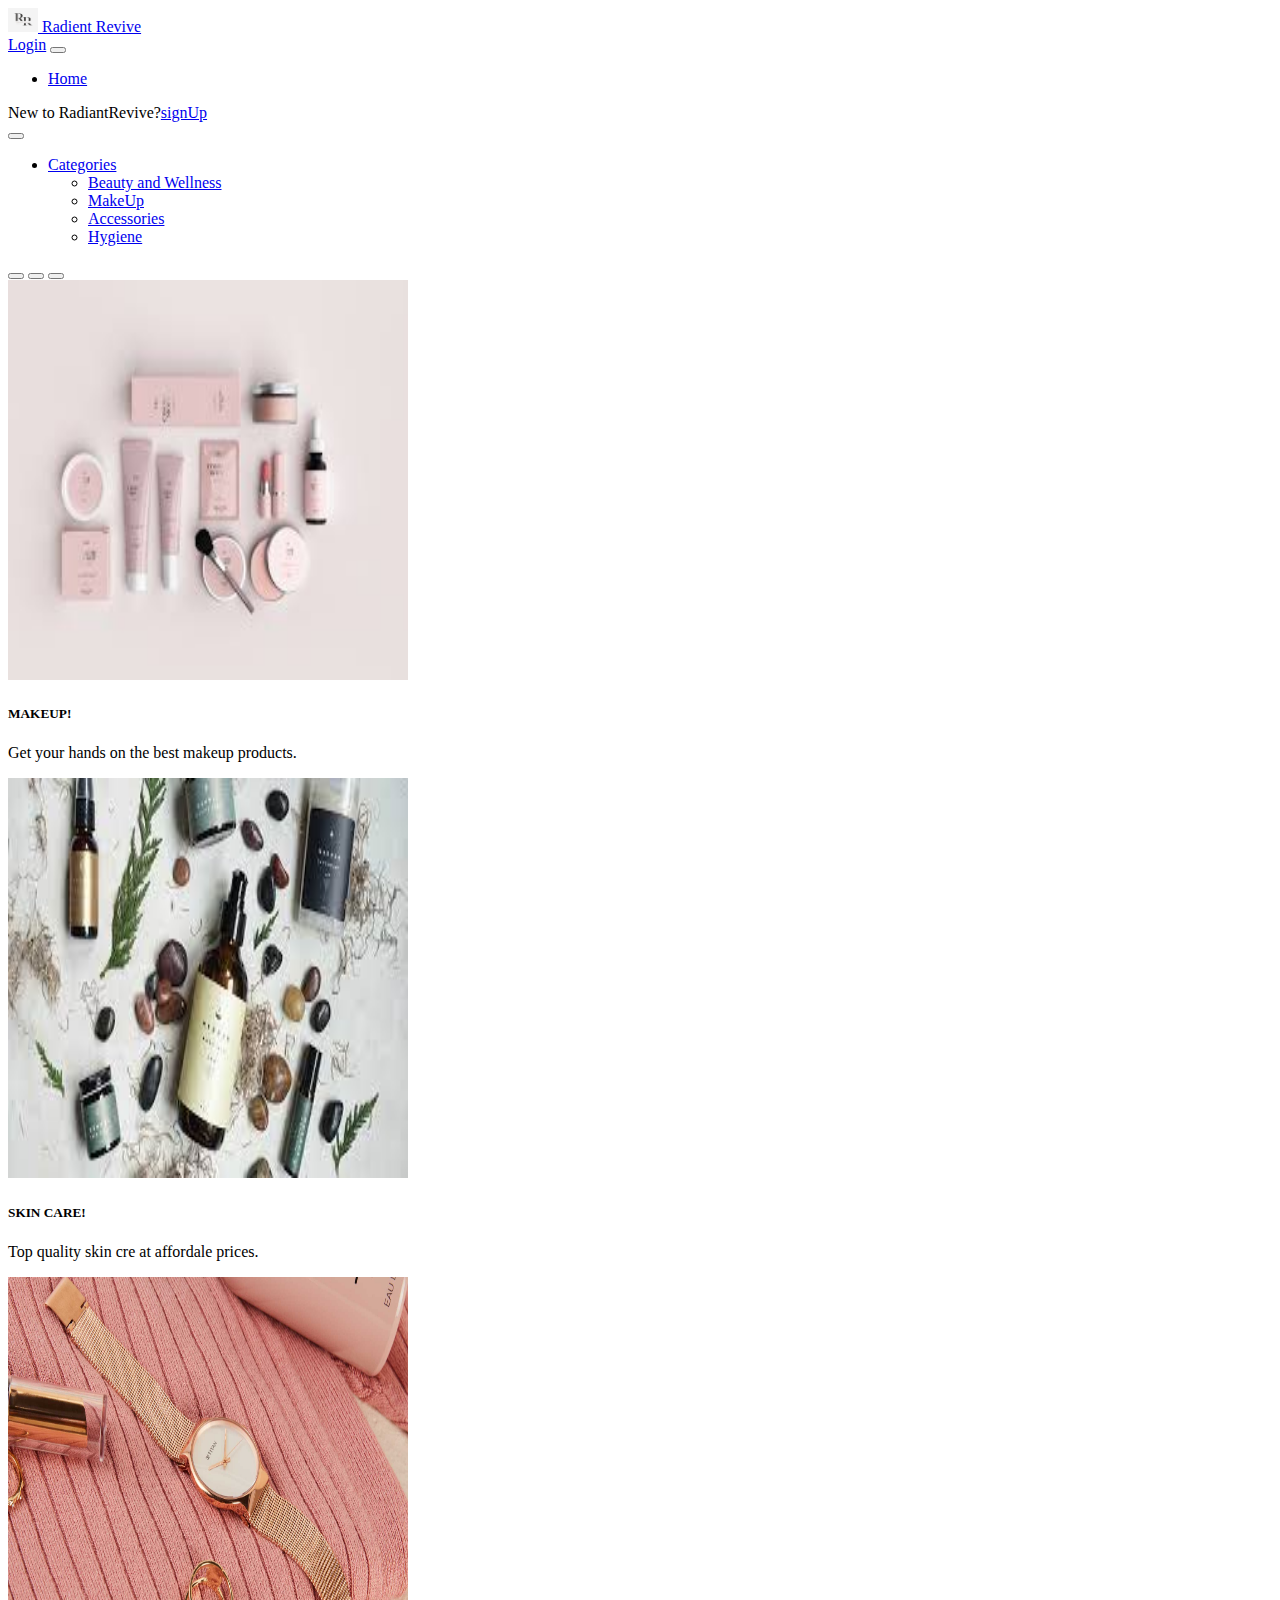
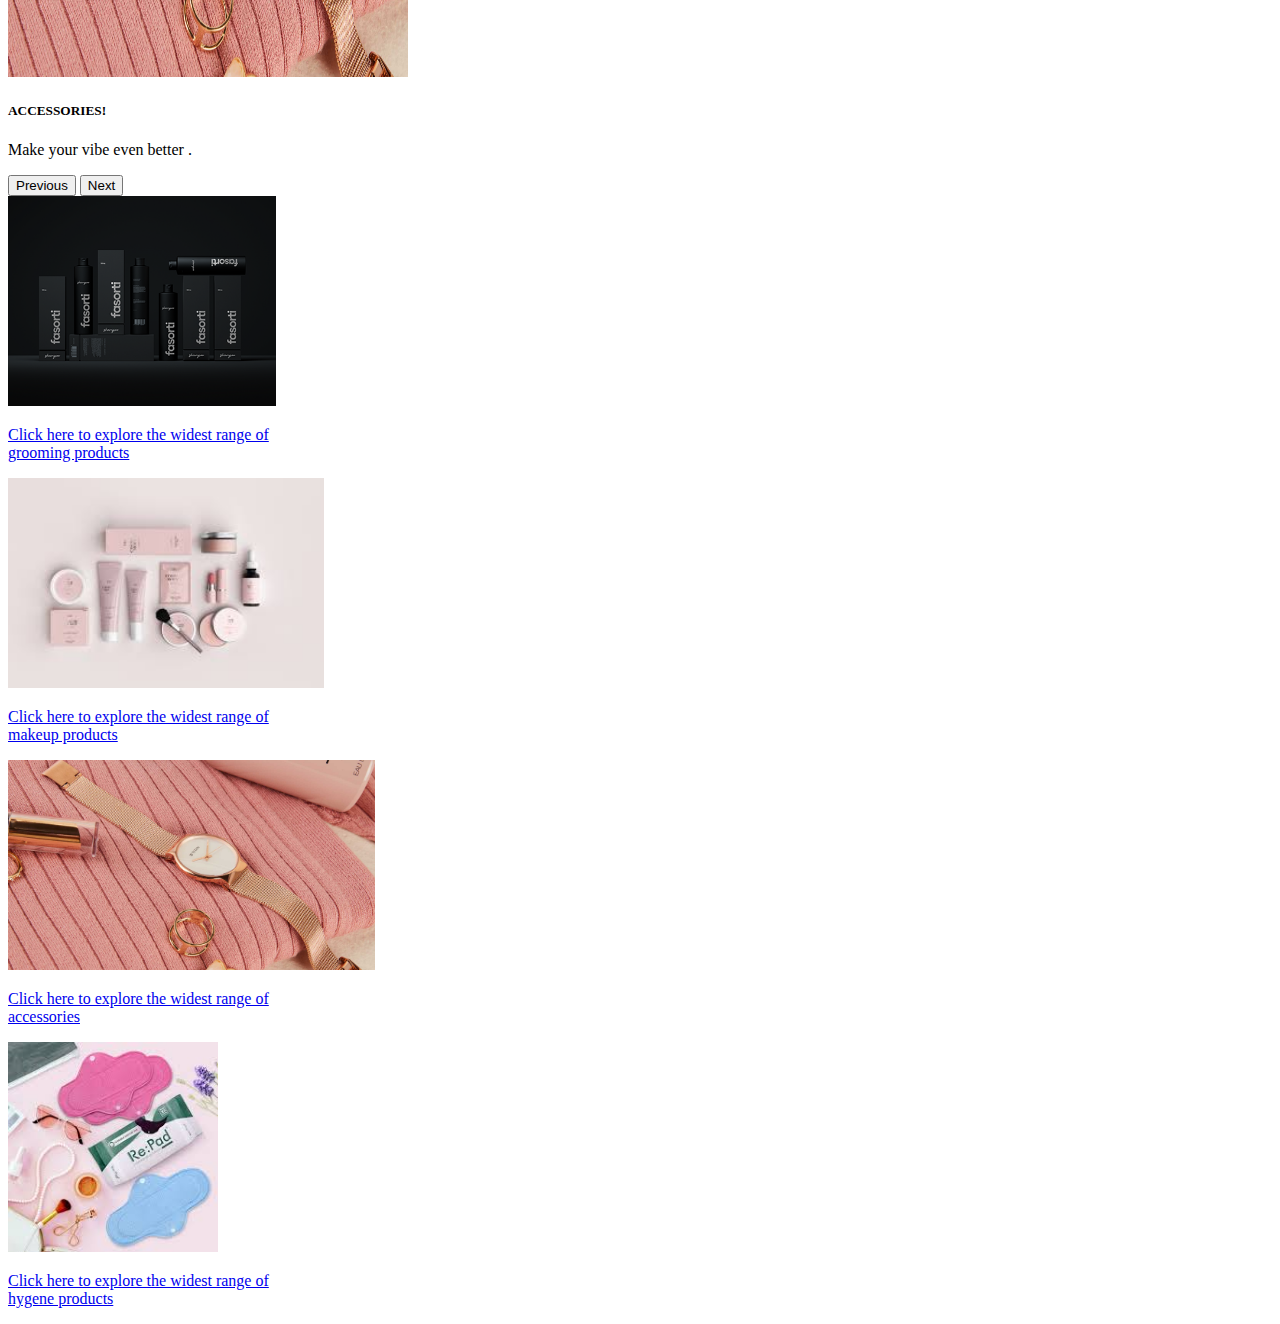
<file: cosmetic/index.html>
<!DOCTYPE html>
<html lang="en">
<head>
    <meta charset="UTF-8">
    <meta name="viewport" content="width=device-width, initial-scale=1.0">
    <title>RadiantRevive</title>
    <link href="https://cdn.jsdelivr.net/npm/bootstrap@5.2.3/dist/css/bootstrap.min.css" rel="stylesheet" integrity="sha384-rbsA2VBKQhggwzxH7pPCaAqO46MgnOM80zW1RWuH61DGLwZJEdK2Kadq2F9CUG65" crossorigin="anonymous">
</head>
<body>
<!--1st nav bar starts-->
    <nav class="navbar navbar-expand-lg bg-light">
        <nav class="navbar bg-light">
            <div class="container-fluid">
              <a class="navbar-brand" href="#">
                <img src="logo.jpg" alt="Logo" width="30" height="24" class="d-inline-block align-text-top">
                Radient Revive
              </a>
            </div>
          </nav>
        <div class="container-fluid">
          <a class="navbar-brand" href="login.html">Login</a>
          <button class="navbar-toggler" type="button" data-bs-toggle="collapse" data-bs-target="#navbarText" aria-controls="navbarText" aria-expanded="false" aria-label="Toggle navigation">
            <span class="navbar-toggler-icon"></span>
          </button>
          <div class="collapse navbar-collapse" id="navbarText">
            <ul class="navbar-nav me-auto mb-2 mb-lg-0">
              <li class="nav-item">
                <a class="nav-link active" aria-current="page" href="home.html">Home</a>
              <!-- </li>
              <li class="nav-item">
                <a class="nav-link" href="#">Features</a>
              </li>
              <li class="nav-item">
                <a class="nav-link" href="#">Pricing</a>
              </li> -->
            </ul>
            <span class="navbar-text">
              New to RadiantRevive?<a href="signUp.html">signUp</a>
            </span>
          </div>
        </div>
      </nav>
      <!--1st nav bar ends-->
      <!--2nd nav bar starts-->
      <!-- <nav class="navbar bg-light">
        <div class="container-fluid">
          <div class="dropdown-center">
            <button class ="btn btn-secondary dropdown-toggle" type="button" data-bs-toggle="dropdown" aria-expanded="false">
              Categories
            </button>
            <ul class="dropdown-menu">
              <li><a class="dropdown-item" href="#">Beauty and Wellness</a></li>
              <li><a class="dropdown-item" href="#">MakeUp</a></li>
              <li><a class="dropdown-item" href="#">Accessories</a></li>
              <li><a class="dropdown-item" href="#">Hygiene</a></li>
            </ul>
          </div>
            <input class="form-control m-2" type="search" placeholder="Search" aria-label="Search">
            <button class="btn btn-outline-success" type="submit">Search</button>
          </form>
        </div>
      </nav> -->
      <nav class="navbar navbar-expand-lg navbar-dark bg-dark">
        <!-- <div class="container-fluid">
          <a class="navbar-brand" href="#">Navbar</a> -->
          <button class="navbar-toggler" type="button" data-bs-toggle="collapse" data-bs-target="#navbarNavDarkDropdown" aria-controls="navbarNavDarkDropdown" aria-expanded="false" aria-label="Toggle navigation">
            <span class="navbar-toggler-icon"></span>
          </button>
          <div class="collapse navbar-collapse" id="navbarNavDarkDropdown">
            <ul class="navbar-nav">
              <li class="nav-item dropdown">
                <a class="nav-link dropdown-toggle" href="#" role="button" data-bs-toggle="dropdown" aria-expanded="false">
                 Categories
                </a>
                <ul class="dropdown-menu dropdown-menu-dark">
                  <li><a class="dropdown-item" href="grooming.html">Beauty and Wellness</a></li>
                  <li><a class="dropdown-item" href="makeup.html">MakeUp</a></li>
                  <li><a class="dropdown-item" href="accessories.html">Accessories</a></li>
                  <li><a class="dropdown-item" href="hygene.html">Hygiene</a></li>
                </ul>
              </li>
            </ul>
          </div>
        </div>
      </nav>
<!--2nd nav bar ends-->
<!--carousal starts here-->
<div id="carouselExampleCaptions" class="carousel slide mx-5" data-bs-ride="false">
    <div class="carousel-indicators">
      <button type="button" data-bs-target="#carouselExampleCaptions" data-bs-slide-to="0" class="active" aria-current="true" aria-label="Slide 1"></button>
      <button type="button" data-bs-target="#carouselExampleCaptions" data-bs-slide-to="1" aria-label="Slide 2"></button>
      <button type="button" data-bs-target="#carouselExampleCaptions" data-bs-slide-to="2" aria-label="Slide 3"></button>
    </div>
    <div class="carousel-inner">
      <div class="carousel-item active">
        <img height="400px" width="400px" src="makeup.jfif" class="d-block w-100" alt="...">
        <div class="carousel-caption d-none d-md-block">
          <h5>MAKEUP!</h5>
          <p>Get your hands on the best makeup products.</p>
        </div>
      </div>
      <div class="carousel-item">
        <img height="400px" width="400px" src="skincare.jfif" class="d-block w-100" alt="...">
        <div class="carousel-caption d-none d-md-block">
          <h5>SKIN CARE!</h5>
          <p>Top quality skin cre at affordale prices.</p>
        </div>
      </div>
      <div class="carousel-item">
        <img height="400px" width="400px" src="accessories.jpg" class="d-block w-100" alt="...">
        <div class="carousel-caption d-none d-md-block">
          <h5>ACCESSORIES!</h5>
          <p>Make your vibe even better .</p>
        </div>
      </div>
    </div>
    <button class="carousel-control-prev" type="button" data-bs-target="#carouselExampleCaptions" data-bs-slide="prev">
      <span class="carousel-control-prev-icon" aria-hidden="true"></span>
      <span class="visually-hidden">Previous</span>
    </button>
    <button class="carousel-control-next" type="button" data-bs-target="#carouselExampleCaptions" data-bs-slide="next">
      <span class="carousel-control-next-icon" aria-hidden="true"></span>
      <span class="visually-hidden">Next</span>
    </button>
  </div>
<!--carousal ends here-->
<!--cards starts here-->
<div class="container">
    <div class="row">
        <div class="col-sm-12 col-lg-3"><div class="card" style="width: 18rem;">
            <img height="210px" src="beauty and grooming.png" class="card-img-top" alt="image of beauty and grroming products">
            <div class="card-body">
              <p class="card-text">
                <a href="grooming.html"> Click here to explore the widest range of grooming products</a>
              </p>
            </div>
          </div></div>
        <div class="col-sm-12 col-lg-3"><div class="card" style="width: 18rem;">
            <img height="210px"  src="makeup.jfif" class="card-img-top" alt="image of make up products">
            <div class="card-body">
              <p class="card-text">
                <a href="makeup.html"> Click here to explore the widest range of makeup products</a></p>
            </div>
          </div></div>
        <div class="col-sm-12 col-lg-3"><div class="card" style="width: 18rem;">
            <img height="210px"  src="accessories.jpg" class="card-img-top" alt="image of accessories">
            <div class="card-body">
              <p class="card-text">
               <a href="accessories.html"> Click here to explore the widest range of accessories</a></p>
            </div>
          </div></div>
        <div class="col-sm-12 col-lg-3"><div class="card" style="width: 18rem;">
            <img height="210px"  src="hygene.jfif" class="card-img-top" alt="image if hygene products">
            <div class="card-body">
              <p class="card-text">
              <a href="hygene.html">Click here to explore the widest range of hygene products</a></p>
            </div>
          </div></div>
    </div>
</div>

<!--cards end here-->

    
    <script src="https://cdn.jsdelivr.net/npm/bootstrap@5.2.3/dist/js/bootstrap.bundle.min.js" integrity="sha384-kenU1KFdBIe4zVF0s0G1M5b4hcpxyD9F7jL+jjXkk+Q2h455rYXK/7HAuoJl+0I4" crossorigin="anonymous"></script>   
</body>
</html>
</file>
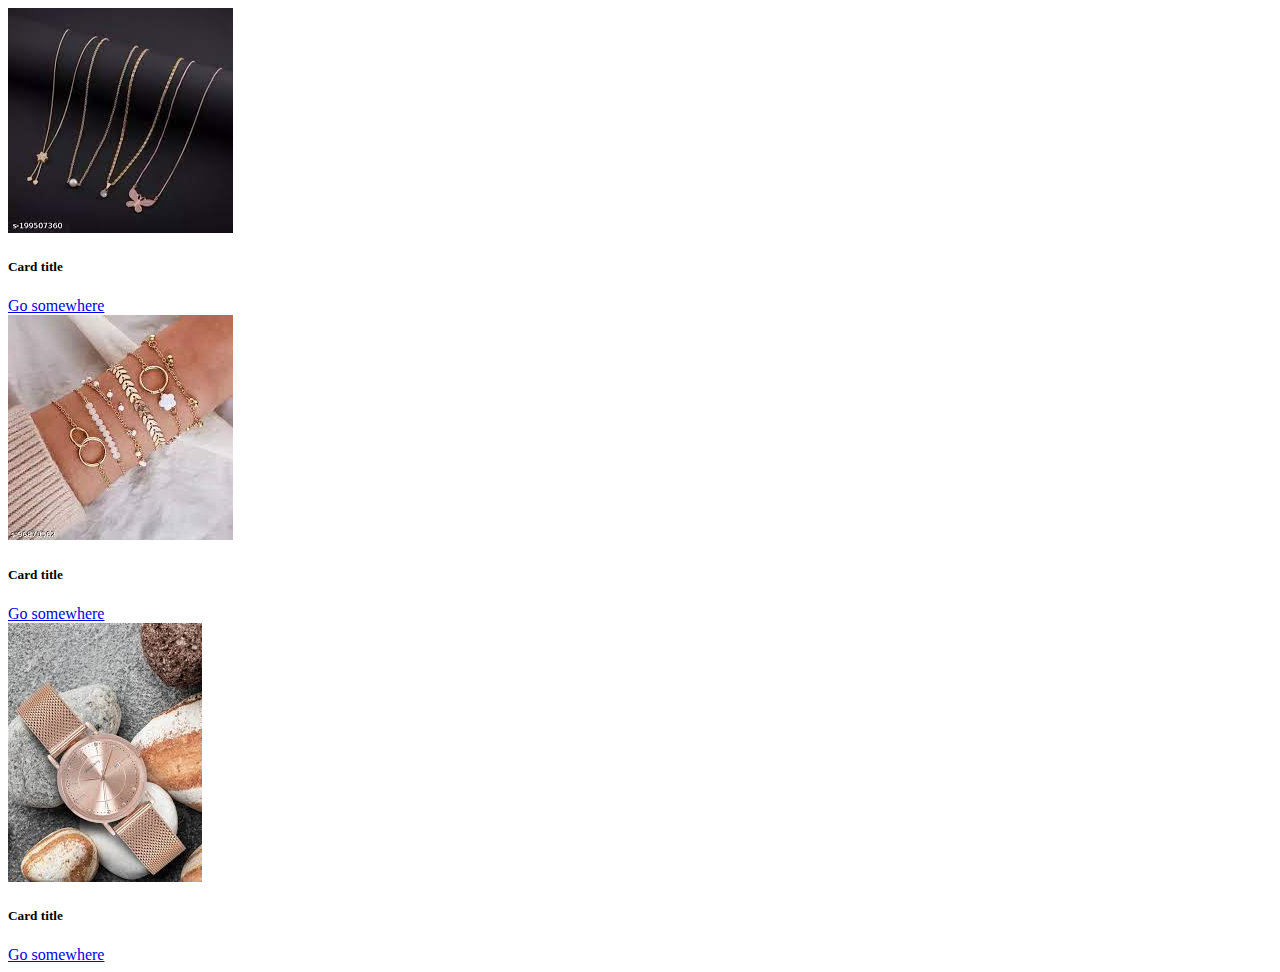
<file: cosmetic/accessories.html>
<!DOCTYPE html>
<html lang="en">
<head>
    <meta charset="UTF-8">
    <meta name="viewport" content="width=device-width, initial-scale=1.0">
    <title>grooming products</title>
    <link href="https://cdn.jsdelivr.net/npm/bootstrap@5.2.3/dist/css/bootstrap.min.css" rel="stylesheet" integrity="sha384-rbsA2VBKQhggwzxH7pPCaAqO46MgnOM80zW1RWuH61DGLwZJEdK2Kadq2F9CUG65" crossorigin="anonymous">
</head>
<body>
    <div class="container">
        <div class="row">
            <div class="col-sm-12 col-lg-4"><div class="card" style="width: 18rem;">
                <img src="neck.jfif" class="card-img-top" alt="...">
                <div class="card-body">
                  <h5 class="card-title">Card title</h5>
                  <!-- <p class="card-text">Some quick example text to build on the card title and make up the bulk of the card's content.</p> -->
                  <a href="#" class="btn btn-primary">Go somewhere</a>
                </div>
              </div></div>
            <div class="col-sm-12 col-lg-4"><div class="card" style="width: 18rem;">
                <img src="brace.jfif" class="card-img-top" alt="...">
                <div class="card-body">
                  <h5 class="card-title">Card title</h5>
                  <!-- <p class="card-text">Some quick example text to build on the card title and make up the bulk of the card's content.</p> -->
                  <a href="#" class="btn btn-primary">Go somewhere</a>
                </div>
              </div></div>
            <div class="col-sm-12 col-lg-4"><div class="card" style="width: 18rem;">
                <img src="watch.jfif" class="card-img-top" alt="...">
                <div class="card-body">
                  <h5 class="card-title">Card title</h5>
                  <!-- <p class="card-text">Some quick example text to build on the card title and make up the bulk of the card's content.</p> -->
                  <a href="#" class="btn btn-primary">Go somewhere</a>
                </div>
              </div></div>
        </div>
    </div>
    <script src="https://cdn.jsdelivr.net/npm/bootstrap@5.2.3/dist/js/bootstrap.bundle.min.js" integrity="sha384-kenU1KFdBIe4zVF0s0G1M5b4hcpxyD9F7jL+jjXkk+Q2h455rYXK/7HAuoJl+0I4" crossorigin="anonymous"></script>  
</body>
</html>
</file>
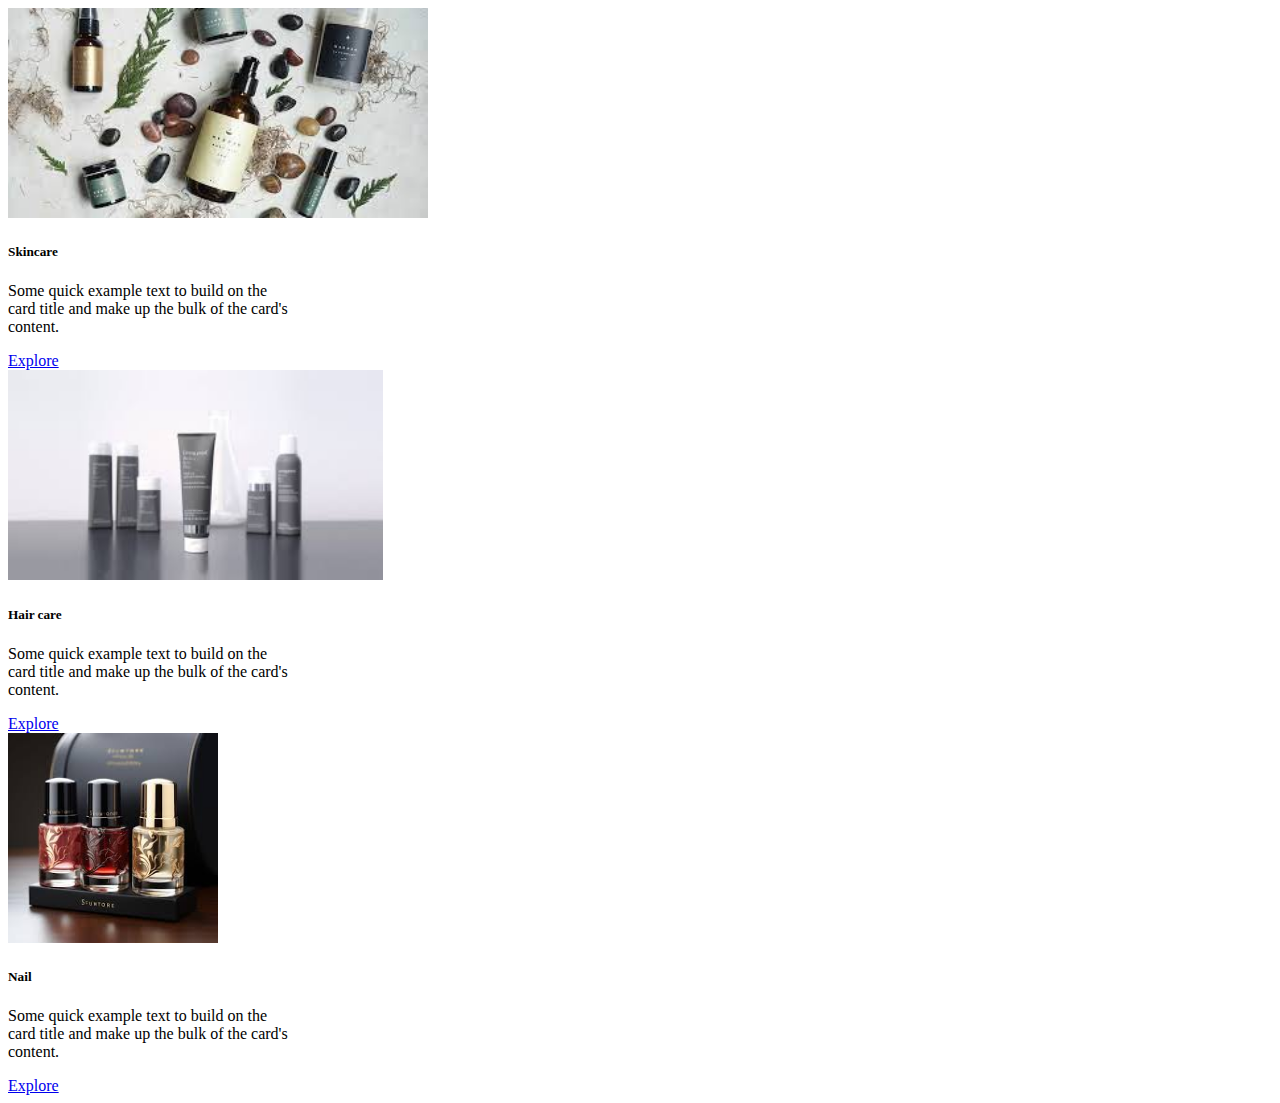
<file: cosmetic/grooming.html>
<!DOCTYPE html>
<html lang="en">
<head>
    <meta charset="UTF-8">
    <meta name="viewport" content="width=device-width, initial-scale=1.0">
    <title>grooming products</title>
    <link href="https://cdn.jsdelivr.net/npm/bootstrap@5.2.3/dist/css/bootstrap.min.css" rel="stylesheet" integrity="sha384-rbsA2VBKQhggwzxH7pPCaAqO46MgnOM80zW1RWuH61DGLwZJEdK2Kadq2F9CUG65" crossorigin="anonymous">
</head>
<body>
    <div class="container">
        <div class="row">
            <div class="col-sm-12 col-lg-4"><div class="card" style="width: 18rem;">
                <img  height="210px"  src="skincare.jfif" class="card-img-top" alt="...">
                <div class="card-body">
                  <h5 class="card-title">Skincare</h5>
                  <p class="card-text">Some quick example text to build on the card title and make up the bulk of the card's content.</p>
                  <a href="#" class="btn btn-primary">Explore</a>
                </div>
              </div></div>
            <div class="col-sm-12 col-lg-4"><div class="card" style="width: 18rem;">
                <img  height="210px"  src="hair care.jfif" class="card-img-top" alt="...">
                <div class="card-body">
                  <h5 class="card-title">Hair care</h5>
                  <p class="card-text">Some quick example text to build on the card title and make up the bulk of the card's content.</p>
                  <a href="#" class="btn btn-primary">Explore</a>
                </div>
              </div></div>
            <div class="col-sm-12 col-lg-4"><div class="card" style="width: 18rem;">
                <img  height="210px"  src="nail.jfif" class="card-img-top" alt="...">
                <div class="card-body">
                  <h5 class="card-title">Nail</h5>
                  <p class="card-text">Some quick example text to build on the card title and make up the bulk of the card's content.</p>
                  <a href="#" class="btn btn-primary">Explore</a>
                </div>
              </div></div>
        </div>
    </div>
    <script src="https://cdn.jsdelivr.net/npm/bootstrap@5.2.3/dist/js/bootstrap.bundle.min.js" integrity="sha384-kenU1KFdBIe4zVF0s0G1M5b4hcpxyD9F7jL+jjXkk+Q2h455rYXK/7HAuoJl+0I4" crossorigin="anonymous"></script>  
</body>
</html>
</file>
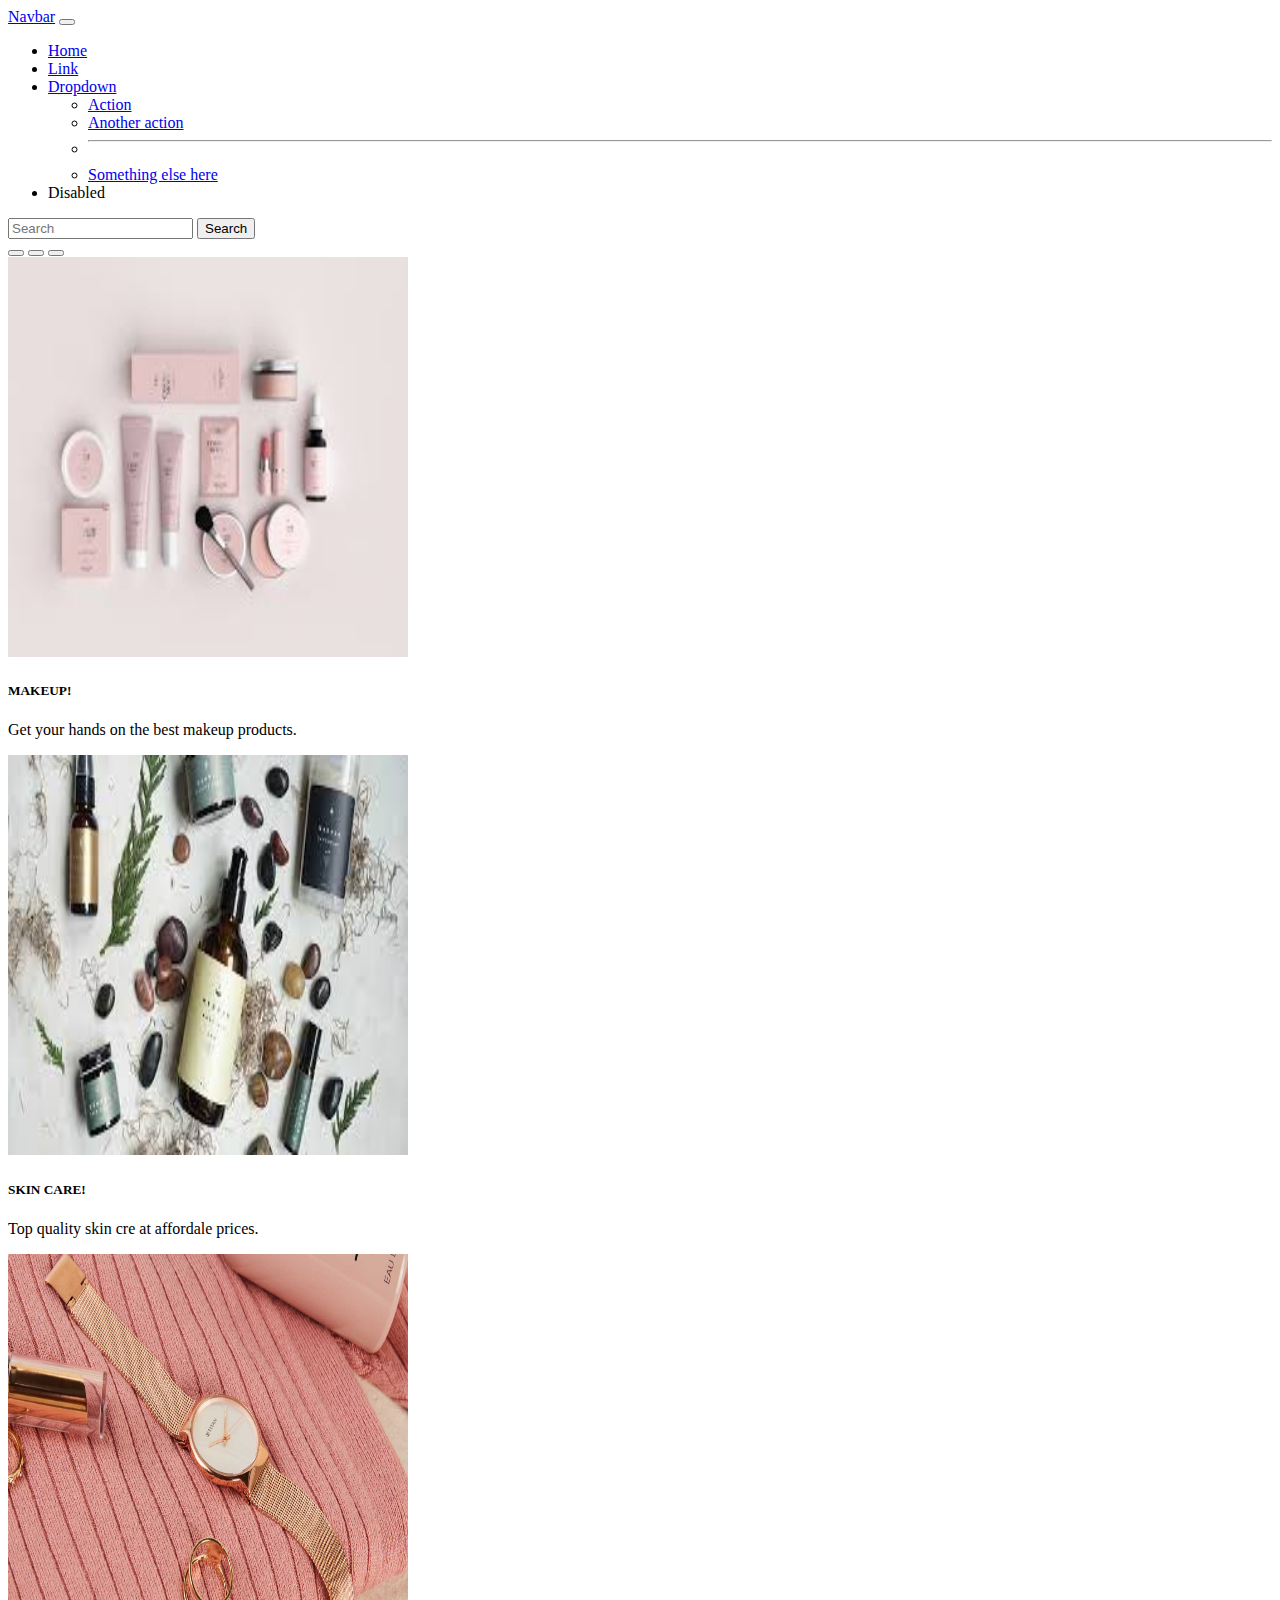
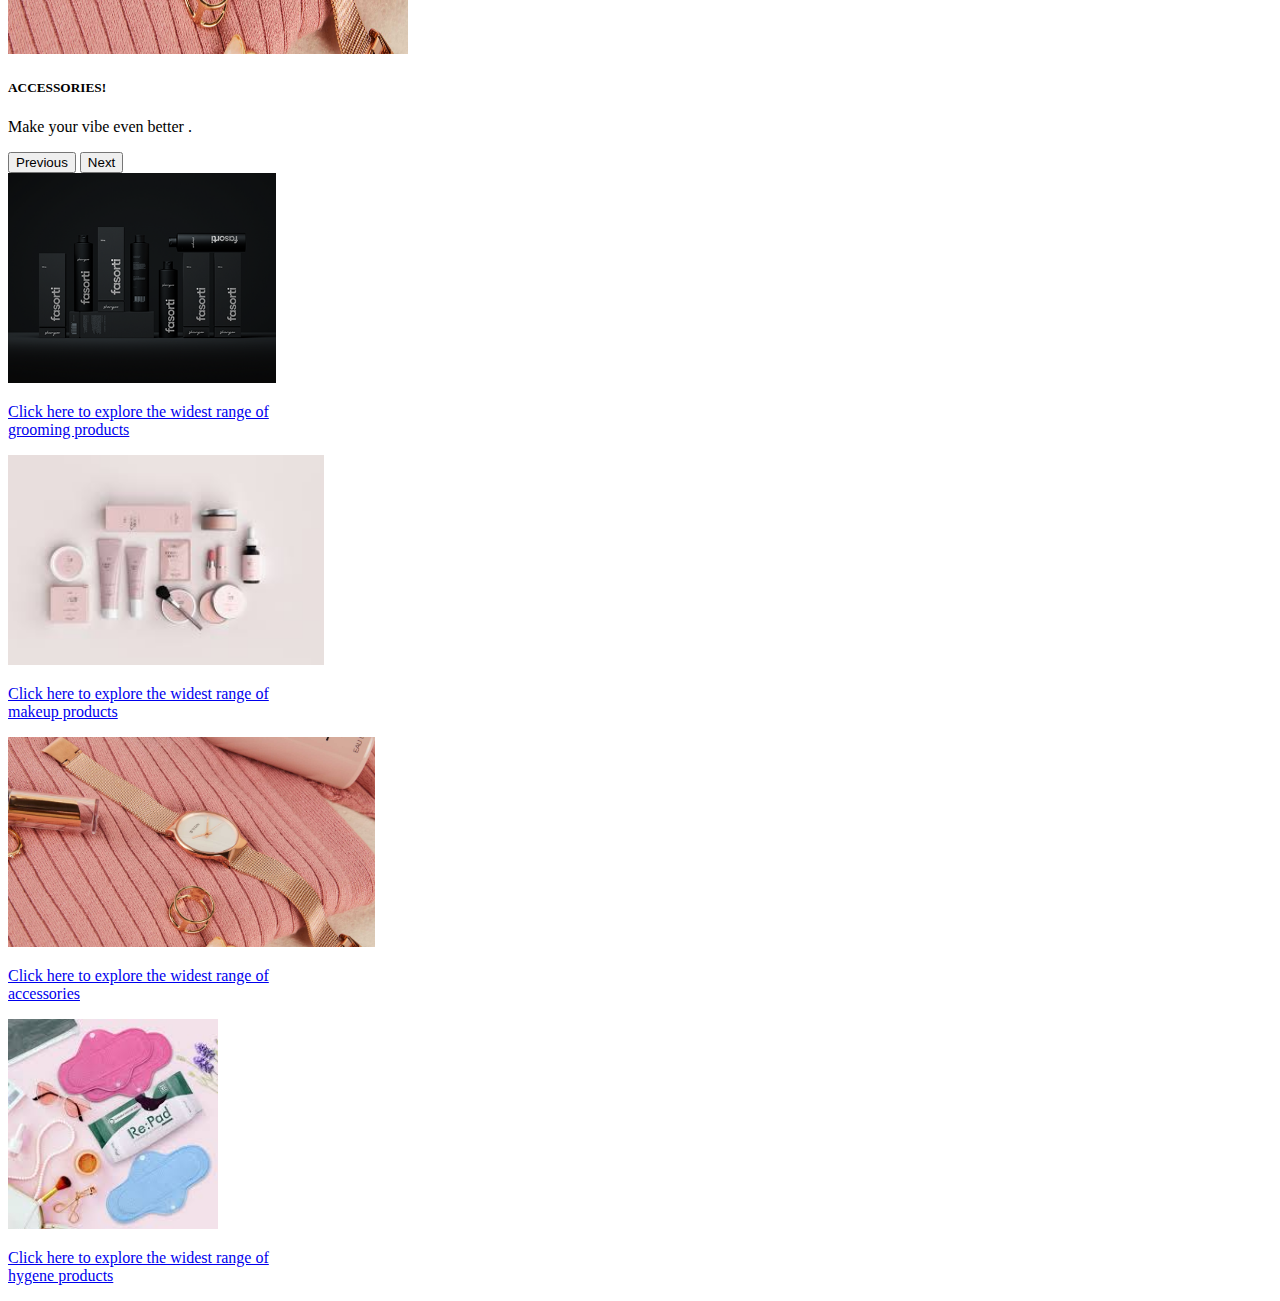
<file: cosmetic/home.html>
<!DOCTYPE html>
<html lang="en">
<head>
    <meta charset="UTF-8">
    <meta name="viewport" content="width=device-width, initial-scale=1.0">
    <title>home</title>
    <link href="https://cdn.jsdelivr.net/npm/bootstrap@5.2.3/dist/css/bootstrap.min.css" rel="stylesheet" integrity="sha384-rbsA2VBKQhggwzxH7pPCaAqO46MgnOM80zW1RWuH61DGLwZJEdK2Kadq2F9CUG65" crossorigin="anonymous">
</head>
<body>
  <!--2nd nav bar starts-->
  <nav class="navbar navbar-expand-lg bg-light">
    <div class="container-fluid">
      <a class="navbar-brand" href="#">Navbar</a>
      <button class="navbar-toggler" type="button" data-bs-toggle="collapse" data-bs-target="#navbarSupportedContent" aria-controls="navbarSupportedContent" aria-expanded="false" aria-label="Toggle navigation">
        <span class="navbar-toggler-icon"></span>
      </button>
      <div class="collapse navbar-collapse" id="navbarSupportedContent">
        <ul class="navbar-nav me-auto mb-2 mb-lg-0">
          <li class="nav-item">
            <a class="nav-link active" aria-current="page" href="#">Home</a>
          </li>
          <li class="nav-item">
            <a class="nav-link" href="#">Link</a>
          </li>
          <li class="nav-item dropdown">
            <a class="nav-link dropdown-toggle" href="#" role="button" data-bs-toggle="dropdown" aria-expanded="false">
              Dropdown
            </a>
            <ul class="dropdown-menu">
              <li><a class="dropdown-item" href="#">Action</a></li>
              <li><a class="dropdown-item" href="#">Another action</a></li>
              <li><hr class="dropdown-divider"></li>
              <li><a class="dropdown-item" href="#">Something else here</a></li>
            </ul>
          </li>
          <li class="nav-item">
            <a class="nav-link disabled">Disabled</a>
          </li>
        </ul>
        <form class="d-flex" role="search">
          <input class="form-control me-2" type="search" placeholder="Search" aria-label="Search">
          <button class="btn btn-outline-success" type="submit">Search</button>
        </form>
      </div>
    </div>
  </nav>
<!--2nd nav bar ends-->
  <!--carousal starts here-->
<div id="carouselExampleCaptions" class="carousel slide mx-5" data-bs-ride="false">
  <div class="carousel-indicators">
    <button type="button" data-bs-target="#carouselExampleCaptions" data-bs-slide-to="0" class="active" aria-current="true" aria-label="Slide 1"></button>
    <button type="button" data-bs-target="#carouselExampleCaptions" data-bs-slide-to="1" aria-label="Slide 2"></button>
    <button type="button" data-bs-target="#carouselExampleCaptions" data-bs-slide-to="2" aria-label="Slide 3"></button>
  </div>
  <div class="carousel-inner">
    <div class="carousel-item active">
      <img height="400px" width="400px" src="makeup.jfif" class="d-block w-100" alt="...">
      <div class="carousel-caption d-none d-md-block">
        <h5>MAKEUP!</h5>
        <p>Get your hands on the best makeup products.</p>
      </div>
    </div>
    <div class="carousel-item">
      <img height="400px" width="400px" src="skincare.jfif" class="d-block w-100" alt="...">
      <div class="carousel-caption d-none d-md-block">
        <h5>SKIN CARE!</h5>
        <p>Top quality skin cre at affordale prices.</p>
      </div>
    </div>
    <div class="carousel-item">
      <img height="400px" width="400px" src="accessories.jpg" class="d-block w-100" alt="...">
      <div class="carousel-caption d-none d-md-block">
        <h5>ACCESSORIES!</h5>
        <p>Make your vibe even better .</p>
      </div>
    </div>
  </div>
  <button class="carousel-control-prev" type="button" data-bs-target="#carouselExampleCaptions" data-bs-slide="prev">
    <span class="carousel-control-prev-icon" aria-hidden="true"></span>
    <span class="visually-hidden">Previous</span>
  </button>
  <button class="carousel-control-next" type="button" data-bs-target="#carouselExampleCaptions" data-bs-slide="next">
    <span class="carousel-control-next-icon" aria-hidden="true"></span>
    <span class="visually-hidden">Next</span>
  </button>
</div>
    <!--carousal ends here-->
<!--cards starts here-->
<div class="container">
    <div class="row">
        <div class="col-sm-12 col-lg-3"><div class="card" style="width: 18rem;">
            <img height="210px" src="beauty and grooming.png" class="card-img-top" alt="image of beauty and grroming products">
            <div class="card-body">
              <p class="card-text">
                <a href="grooming.html"> Click here to explore the widest range of grooming products</a>
              </p>
            </div>
          </div></div>
        <div class="col-sm-12 col-lg-3"><div class="card" style="width: 18rem;">
            <img height="210px"  src="makeup.jfif" class="card-img-top" alt="image of make up products">
            <div class="card-body">
              <p class="card-text">
                <a href="makeup.html"> Click here to explore the widest range of makeup products</a></p>
            </div>
          </div></div>
        <div class="col-sm-12 col-lg-3"><div class="card" style="width: 18rem;">
            <img height="210px"  src="accessories.jpg" class="card-img-top" alt="image of accessories">
            <div class="card-body">
              <p class="card-text">
               <a href="accessories.html"> Click here to explore the widest range of accessories</a></p>
            </div>
          </div></div>
        <div class="col-sm-12 col-lg-3"><div class="card" style="width: 18rem;">
            <img height="210px"  src="hygene.jfif" class="card-img-top" alt="image if hygene products">
            <div class="card-body">
              <p class="card-text">
              <a href="hygene.html">Click here to explore the widest range of hygene products</a></p>
            </div>
          </div></div>
    </div>
</div>

<!--cards end here-->
<script src="https://cdn.jsdelivr.net/npm/bootstrap@5.2.3/dist/js/bootstrap.bundle.min.js" integrity="sha384-kenU1KFdBIe4zVF0s0G1M5b4hcpxyD9F7jL+jjXkk+Q2h455rYXK/7HAuoJl+0I4" crossorigin="anonymous"></script>   
</body>
</html>
</file>
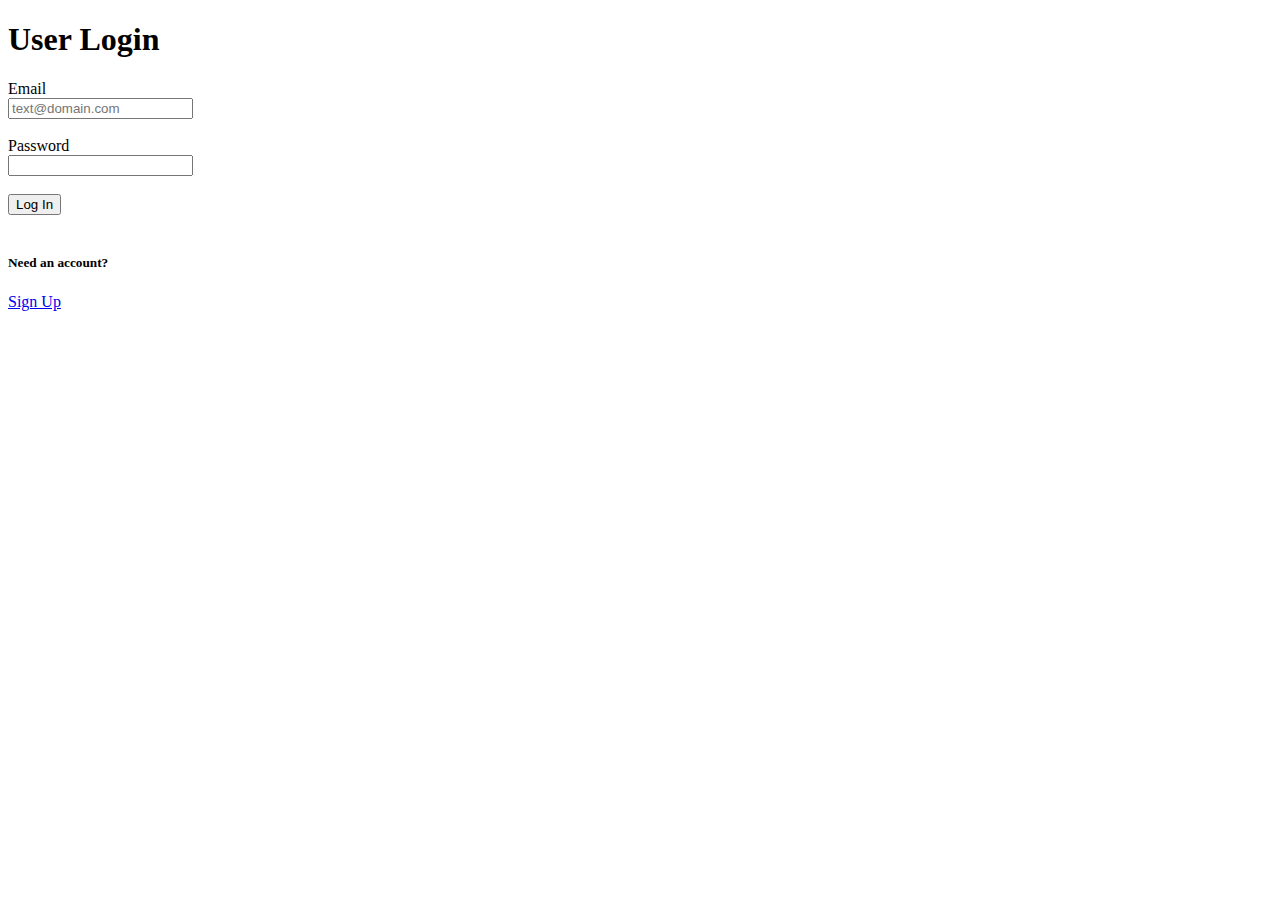
<file: cosmetic/login.html>
<!DOCTYPE html>
<html lang="en">
<head>
    <meta charset="UTF-8">
    <meta name="viewport" content="width=device-width, initial-scale=1.0">
    <title>Document</title>
    <link href="https://cdn.jsdelivr.net/npm/bootstrap@5.2.3/dist/css/bootstrap.min.css" rel="stylesheet" integrity="sha384-rbsA2VBKQhggwzxH7pPCaAqO46MgnOM80zW1RWuH61DGLwZJEdK2Kadq2F9CUG65" crossorigin="anonymous">
</head>
<body>
    <!--login window starts-->
    <form action="#" class="my_login">       
        <h1> User Login</h1>
        <label for="Username">Email</label>
        <br>
        <input type="text" placeholder="text@domain.com" class="form-control" id="email" aria-describedby="emailHelp"  >
        <span id ="err1"></span>
        <br>
        <br>
        <label for="Username">Password</label><br>
        <input type="password" class="form-control" id="password">
        <span id ="err2"></span>
        <br>
        <br>
        <button type="submit" class="btn btn-primary" id="btnSubmit">Log In</button>
        <br>
        <br>
        <h5>Need an account?</h5>
        <a href="#">Sign Up</a>
    </form> 
 <!--loging window ends-->
 <script src="script.js"></script>
</body>
</html>
</file>
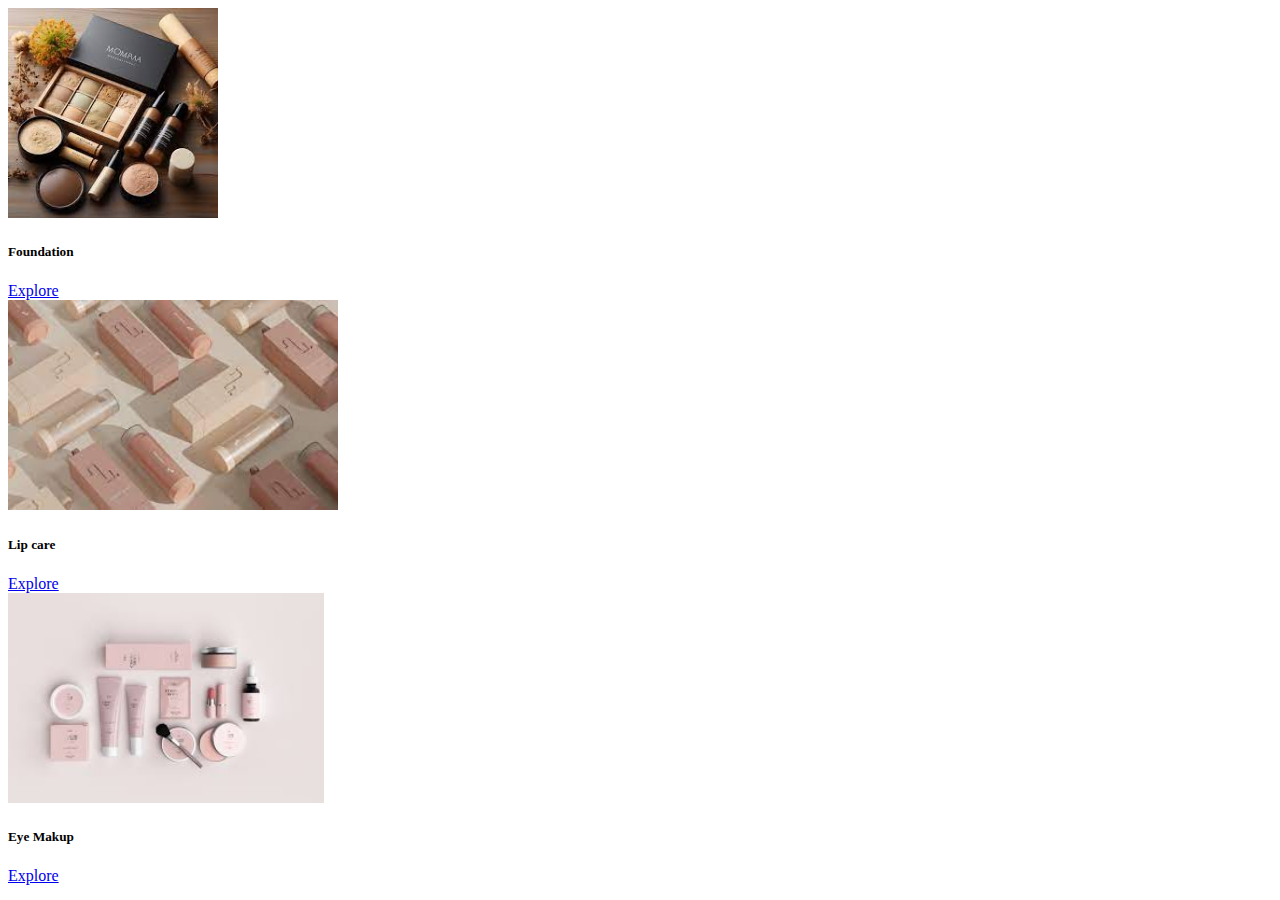
<file: cosmetic/makeup.html>
<!DOCTYPE html>
<html lang="en">
<head>
    <meta charset="UTF-8">
    <meta name="viewport" content="width=device-width, initial-scale=1.0">
    <title>grooming products</title>
    <link href="https://cdn.jsdelivr.net/npm/bootstrap@5.2.3/dist/css/bootstrap.min.css" rel="stylesheet" integrity="sha384-rbsA2VBKQhggwzxH7pPCaAqO46MgnOM80zW1RWuH61DGLwZJEdK2Kadq2F9CUG65" crossorigin="anonymous">
</head>
<body>
    <div class="container">
        <div class="row">
            <div class="col-sm-12 col-lg-4"><div class="card" style="width: 18rem;">
                <img  height="210px" src="foundation.jfif" class="card-img-top" alt="...">
                <div class="card-body">
                  <h5 class="card-title">Foundation</h5>
                  <!-- <p class="card-text">Some quick example text to build on the card title and make up the bulk of the card's content.</p> -->
                  <a href="#" class="btn btn-primary">Explore</a>
                </div>
              </div></div>
            <div class="col-sm-12 col-lg-4"><div class="card" style="width: 18rem;">
                <img  height="210px" src="lips.jfif" class="card-img-top" alt="...">
                <div class="card-body">
                  <h5 class="card-title">Lip care</h5>
                  <!-- <p class="card-text">Some quick example text to build on the card title and make up the bulk of the card's content.</p> -->
                  <a href="#" class="btn btn-primary">Explore</a>
                </div>
              </div></div>
            <div class="col-sm-12 col-lg-4"><div class="card" style="width: 18rem;">
                <img  height="210px" src="makeup.jfif" class="card-img-top" alt="...">
                <div class="card-body">
                  <h5 class="card-title">Eye Makup</h5>
                  <!-- <p class="card-text">Some quick example text to build on the card title and make up the bulk of the card's content.</p> -->
                  <a href="#" class="btn btn-primary">Explore</a>
                </div>
              </div></div>
        </div>
    </div>
    <script src="https://cdn.jsdelivr.net/npm/bootstrap@5.2.3/dist/js/bootstrap.bundle.min.js" integrity="sha384-kenU1KFdBIe4zVF0s0G1M5b4hcpxyD9F7jL+jjXkk+Q2h455rYXK/7HAuoJl+0I4" crossorigin="anonymous"></script>  
</body>
</html>
</file>
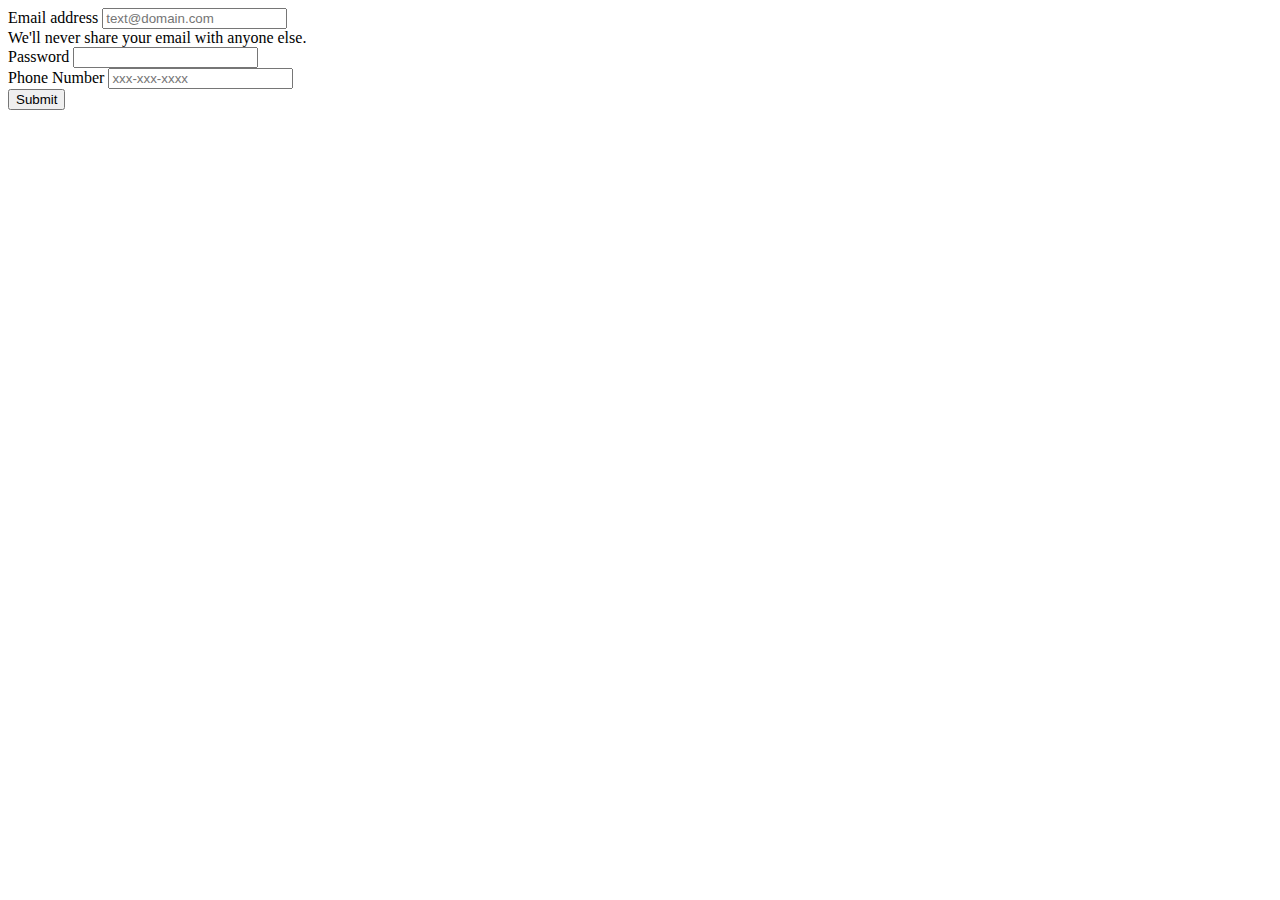
<file: cosmetic/signUp.html>
<!DOCTYPE html>
<html lang="en">
<head>
    <meta charset="UTF-8">
    <meta name="viewport" content="width=device-width, initial-scale=1.0">
    <title>Document</title>
    <link href="https://cdn.jsdelivr.net/npm/bootstrap@5.2.3/dist/css/bootstrap.min.css" rel="stylesheet" integrity="sha384-rbsA2VBKQhggwzxH7pPCaAqO46MgnOM80zW1RWuH61DGLwZJEdK2Kadq2F9CUG65" crossorigin="anonymous">
</head>
<body>
    <form>
        <div class="mb-3">
          <label for="exampleInputEmail1" class="form-label">Email address</label>
          <input type="text" placeholder="text@domain.com" class="form-control" id="email" aria-describedby="emailHelp"  >
          <div id="emailHelp" class="form-text">We'll never share your email with anyone else.</div>
        </div>
        <span id ="err1"></span>
        <div class="mb-3">
          <label for="exampleInputPassword1" class="form-label">Password</label>
          <input type="password" class="form-control" id="password">
        </div>
        <span id ="err2"></span>
        <div class="mb-3">
          <label for="Phonenumber" class="form-label">Phone Number</label>
          <input type="tel" placeholder="xxx-xxx-xxxx" pattern="[0-9](3)-[0-9](3)-[0-9](4)||[0-9](3).[0-9](3).[0-9](4)||[0-9](3) [0-9](3) [0-9](4)" class="form-num" id="exampleInputphone">
        </div>
       
        <button type="submit" class="btn btn-primary" id="btnSubmit">Submit</button>
      </form>
      <script src="https://cdn.jsdelivr.net/npm/bootstrap@5.2.3/dist/js/bootstrap.bundle.min.js" integrity="sha384-kenU1KFdBIe4zVF0s0G1M5b4hcpxyD9F7jL+jjXkk+Q2h455rYXK/7HAuoJl+0I4" crossorigin="anonymous"></script>
      <script src="script.js"></script>
    </body>

</html>
</file>
